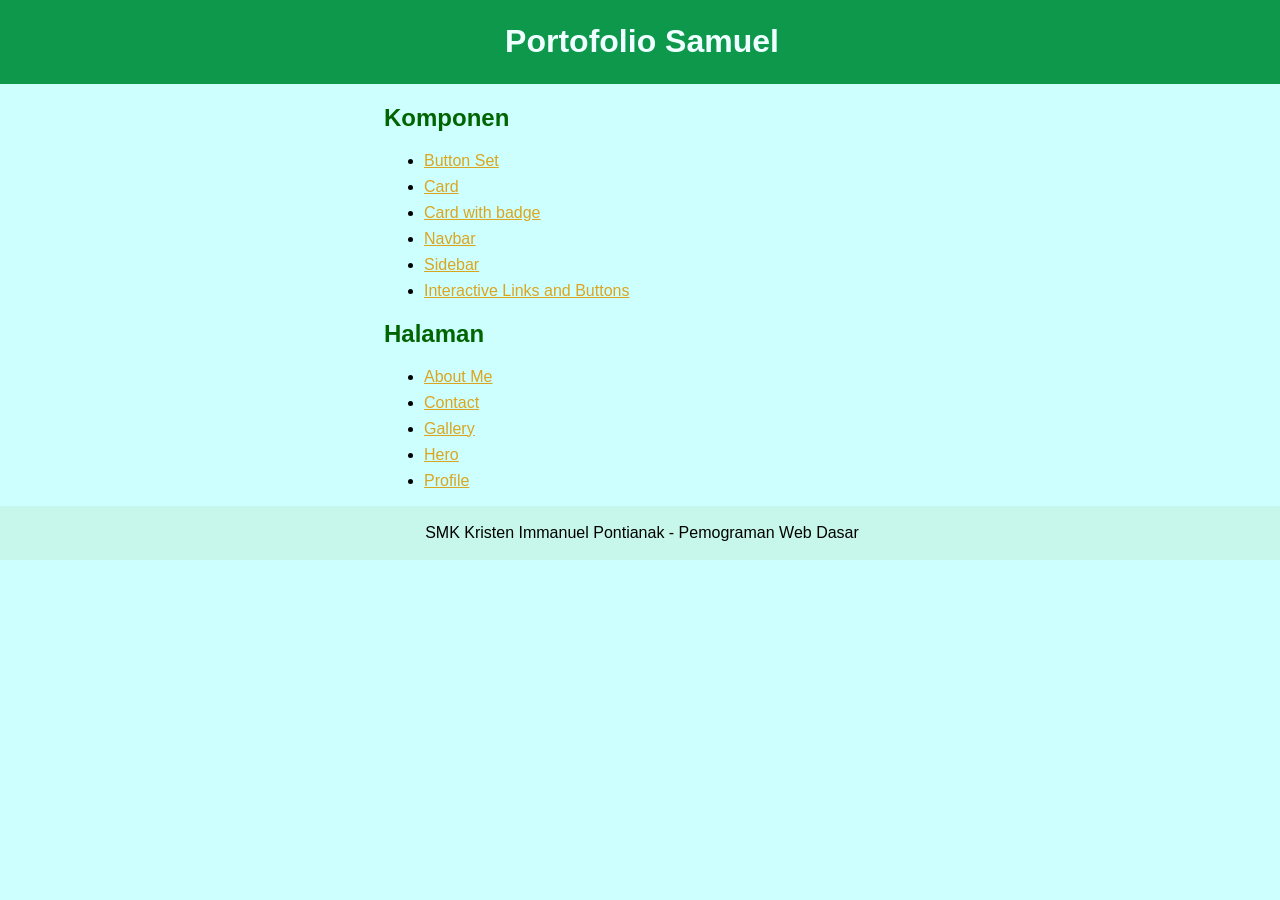
<file: index.html>
<!DOCTYPE html>
<html lang="en">
<head>
    <meta charset="UTF-8">
    <meta name="viewport" content="width=device-width, initial-scale=1.0">
    <title>Halaman Utama</title>
    <link rel="stylesheet" href="./styles/index.css">
</head>

<body>
    <header>
        <h1>Portofolio Samuel</h1>
    </header>
    <main>
        <section id="components">
            <h2>Komponen</h2>
            <ul>
                <li>
                    <a href="./components/button-set.html">Button Set</a>
                </li>
                <li>
                    <a href="./components/card.html">Card</a>
                </li>
                <li>
                    <a href="./components/card-badge.html">Card with badge</a>
                </li>
                <li>
                    <a href="./components/navbar.html">Navbar</a>
                </li>
                <li>
                    <a href="./components/sidebar.html">Sidebar</a>
                </li>
                <li>
                    <a href="./components/interactive.html">Interactive Links and Buttons</a>
                </li>
            </ul>
        </section>

        <section id="pages">
            <h2>Halaman</h2>
            <ul>
                <li>
                    <a href="./pages/about.html">About Me</a>
                </li>
                <li>
                    <a href="./pages/contact.html">Contact</a>
                </li>
                <li>
                    <a href="./pages/gallery.html">Gallery</a>
                </li>
                <li>
                    <a href="./pages/hero.html">Hero</a>
                </li>
                <li>
                    <a href="./pages/profile.html">Profile</a>
                </li>
            </ul>
        </section>
    </main>
    <footer>
        <p>SMK Kristen Immanuel Pontianak - Pemograman Web Dasar</p>
    </footer>
</body>

</html>
</file>
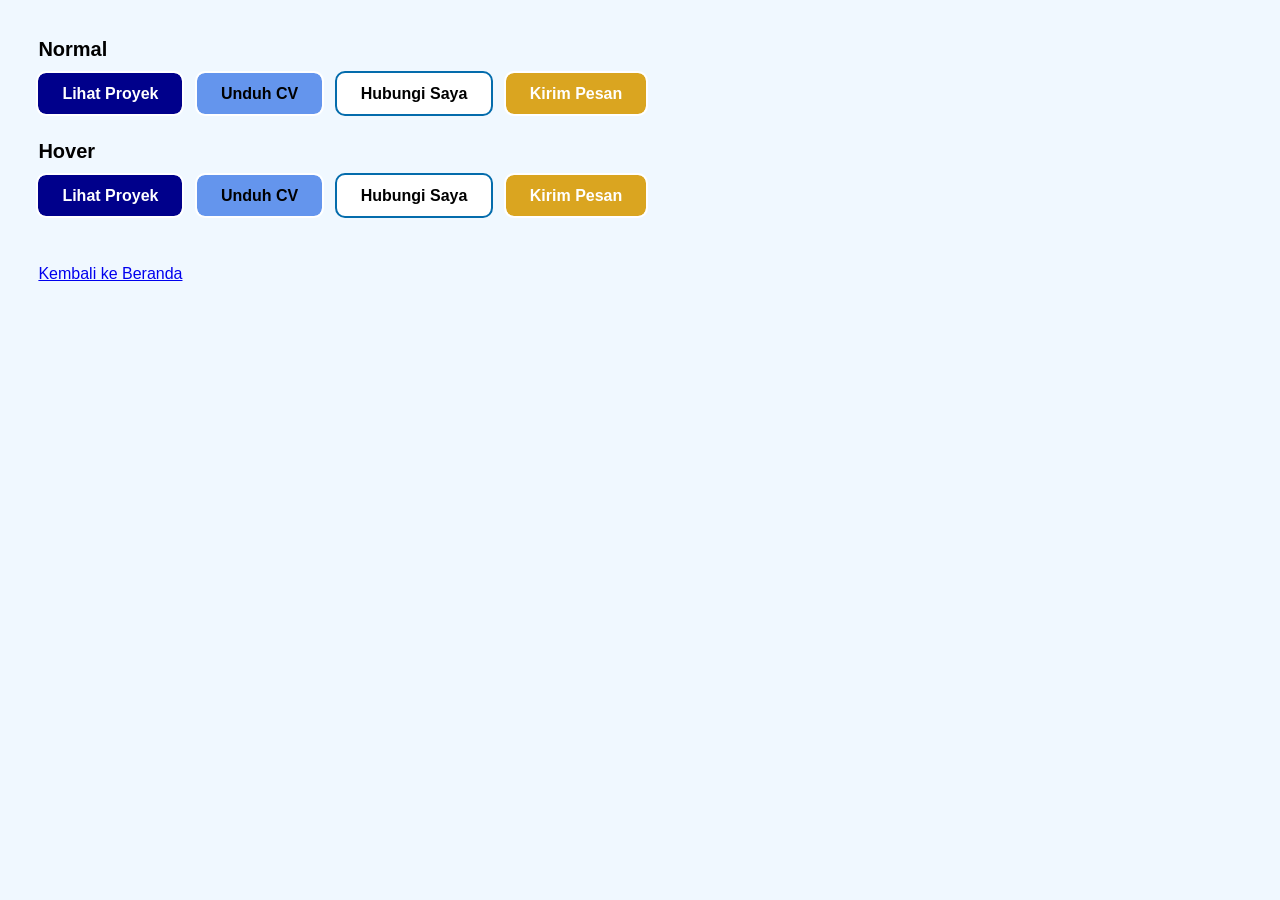
<file: components/button-set.html>
<!DOCTYPE html>
<html lang="en">
<head>
    <meta charset="UTF-8">
    <meta name="viewport" content="width=device-width, initial-scale=1.0">
    <title>Components</title>
    <style>
        body {
            background-color: aliceblue;
            font-family: arial;
            margin: 3%;
        }
        h2 {
            color: black;
            font-size: 20px;
            margin-bottom: 2%;
            margin-top: 3%;
        }
        .btn {
            padding: 12px 24px;
            border-radius: 8px;
            text-decoration: none;
            font-weight: 700;
        }
        .button-group .btn{
            margin-right: 10px;
            margin-bottom: 10px;
        }
        .btn-primary{
            background: darkblue;
            outline: 2px solid white;
            color: white;
        }
        .btn-secondary{
            background: cornflowerblue;
            outline: 2px solid white;
            color: black;
        }
        .btn-outline{
            background: white;
            outline: 2px solid rgb(4, 108, 172);
            color: black;
        }
        .btn-send{
            background: goldenrod;
            outline: 2px solid white;
            color: white;
        }
        footer {
            margin-top: 5%;
        }
        .btn-primary:hover {
            background: rgb(166, 166, 218);
        }
        .btn-secondary:hover {
            background: rgb(172, 194, 234);
        }
        .btn-outline:hover {
            background: rgb(170, 170, 170);
        }
        .btn-send:hover {
            background: rgb(215, 182, 97);
        }
    </style>
</head>

<body>
    <main>
        <h2>Normal</h2>
        <div class="button-group">
            <a href="" class="btn btn-primary">Lihat Proyek</a>
            <a href="" class="btn btn-secondary">Unduh CV</a>
            <a href="" class="btn btn-outline">Hubungi Saya</a>
            <a href="" class="btn btn-send">Kirim Pesan</a>
        </div>
        <h2>Hover</h2>
        <div class="button-group">
            <a href="" class="btn btn-primary">Lihat Proyek</a>
            <a href="" class="btn btn-secondary">Unduh CV</a>
            <a href="" class="btn btn-outline">Hubungi Saya</a>
            <a href="" class="btn btn-send">Kirim Pesan</a>
        </div>
    </main>

    <footer>
        <a href="../index.html">Kembali ke Beranda</a>
    </footer>
</body>

</html>
</file>
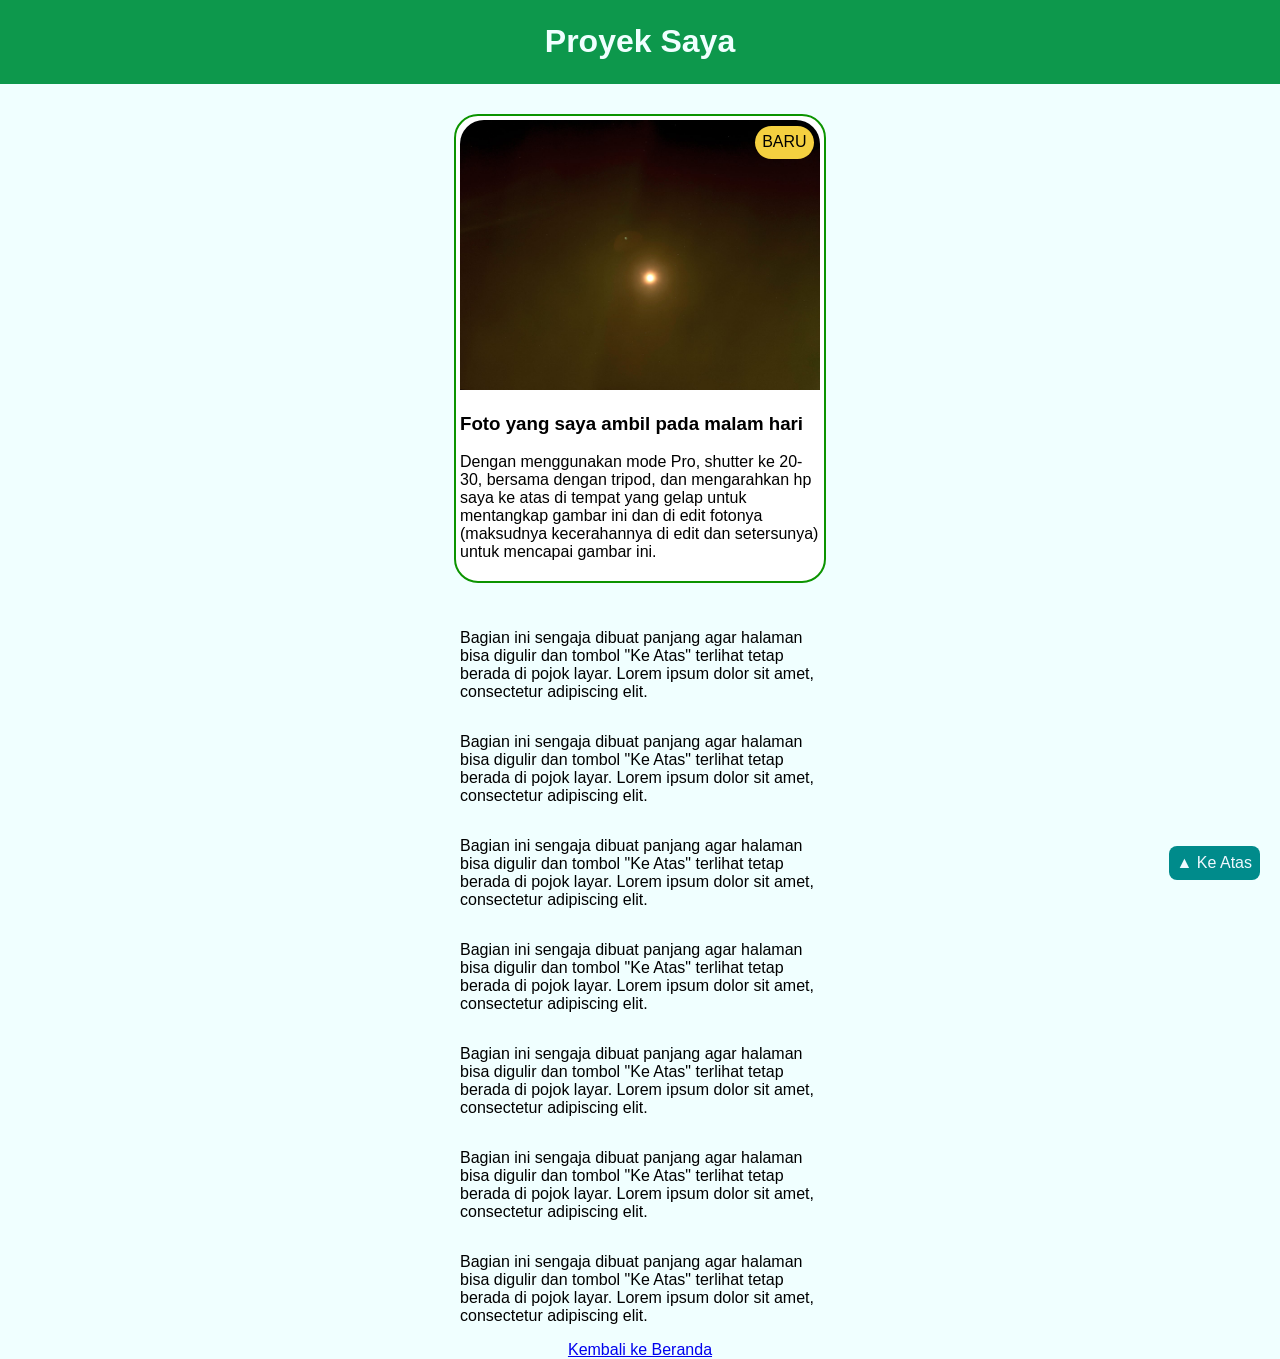
<file: components/card-badge.html>
<!DOCTYPE html>
<html lang="en">
<head>
    <meta charset="UTF-8">
    <meta name="viewport" content="width=device-width, initial-scale=1.0">
    <title>card badge</title>
    <style>
        body{
            background-color: azure;
            font-family: Arial, Helvetica, sans-serif;
             /* pakai 3kode dibawah untuk memusatkan konten */
            display: flex;
            flex-direction: column;
            align-items: center;
            margin: 0;
        }
        #top {
            padding: 2px;
            background-color: rgb(13, 152, 76);
            width: 100%; /* width 100% akan memenuhi besar web viewnya (window)*/
            color:azure;
            text-align: center;
        }
        .card {
            position: relative;
            width: 360px;
            margin-top: 30px;
            margin-bottom: 30px;
            padding: 4px;
            border: 2px solid rgb(12, 148, 0);
            border-radius: 24px;
            background-color: white;
        }
        .card .badge {
            position: absolute;
            right: 10px;
            top: 10px;
            background: #f4d040;
            border-radius: 44px;
            padding: 2%;
        }

        .back-to-top {
            position: fixed;
            background: darkcyan;
            color: aliceblue;
            border-radius: 8px;
            text-decoration: none;
            padding: 8px;
            right: 20px;
            bottom: 20px;
            z-index: 12;
            transition: all 0.3s ease;
        }
        .back-to-top:hover {
            transform: scale(1.2);
        }

        p {
            width: 360px;
            align-self: center;
        }

        .card img {
            width: 360px;
            border-radius: 24px 24px 0px 0px;
        }
    </style>
</head>

<body>
    <header id="top">
        <h1>Proyek Saya</h1>
    </header>
    <main>
        <div class="card">
            <img src="../assets/images/card-image.jpeg" alt="gambar">
            <span class="badge">BARU</span>
            <h3>Foto yang saya ambil pada malam hari</h3>
            <p>
                Dengan menggunakan mode Pro, shutter ke 20-30, bersama dengan tripod, dan mengarahkan hp saya ke atas di tempat yang gelap untuk mentangkap gambar ini dan di edit fotonya (maksudnya kecerahannya di edit dan setersunya) untuk mencapai gambar ini.
            </p>
        </div>
    </main>
    <p>
        Bagian ini sengaja dibuat panjang agar halaman bisa digulir dan tombol "Ke Atas" terlihat tetap berada di pojok layar. Lorem ipsum dolor sit amet, consectetur adipiscing elit.
    </p>
    <p>
        Bagian ini sengaja dibuat panjang agar halaman bisa digulir dan tombol "Ke Atas" terlihat tetap berada di pojok layar. Lorem ipsum dolor sit amet, consectetur adipiscing elit.
    </p>
    <p>
        Bagian ini sengaja dibuat panjang agar halaman bisa digulir dan tombol "Ke Atas" terlihat tetap berada di pojok layar. Lorem ipsum dolor sit amet, consectetur adipiscing elit.
    </p>
    <p>
        Bagian ini sengaja dibuat panjang agar halaman bisa digulir dan tombol "Ke Atas" terlihat tetap berada di pojok layar. Lorem ipsum dolor sit amet, consectetur adipiscing elit.
    </p>
    <p>
        Bagian ini sengaja dibuat panjang agar halaman bisa digulir dan tombol "Ke Atas" terlihat tetap berada di pojok layar. Lorem ipsum dolor sit amet, consectetur adipiscing elit.
    </p>
    <p>
        Bagian ini sengaja dibuat panjang agar halaman bisa digulir dan tombol "Ke Atas" terlihat tetap berada di pojok layar. Lorem ipsum dolor sit amet, consectetur adipiscing elit.
    </p>
    <p>
        Bagian ini sengaja dibuat panjang agar halaman bisa digulir dan tombol "Ke Atas" terlihat tetap berada di pojok layar. Lorem ipsum dolor sit amet, consectetur adipiscing elit.
    </p>
    <footer>
        <a href="../index.html">Kembali ke Beranda</a>
    </footer>
    <a href="#top" class="back-to-top">▲ Ke Atas</a>
</body>

</html>
</file>
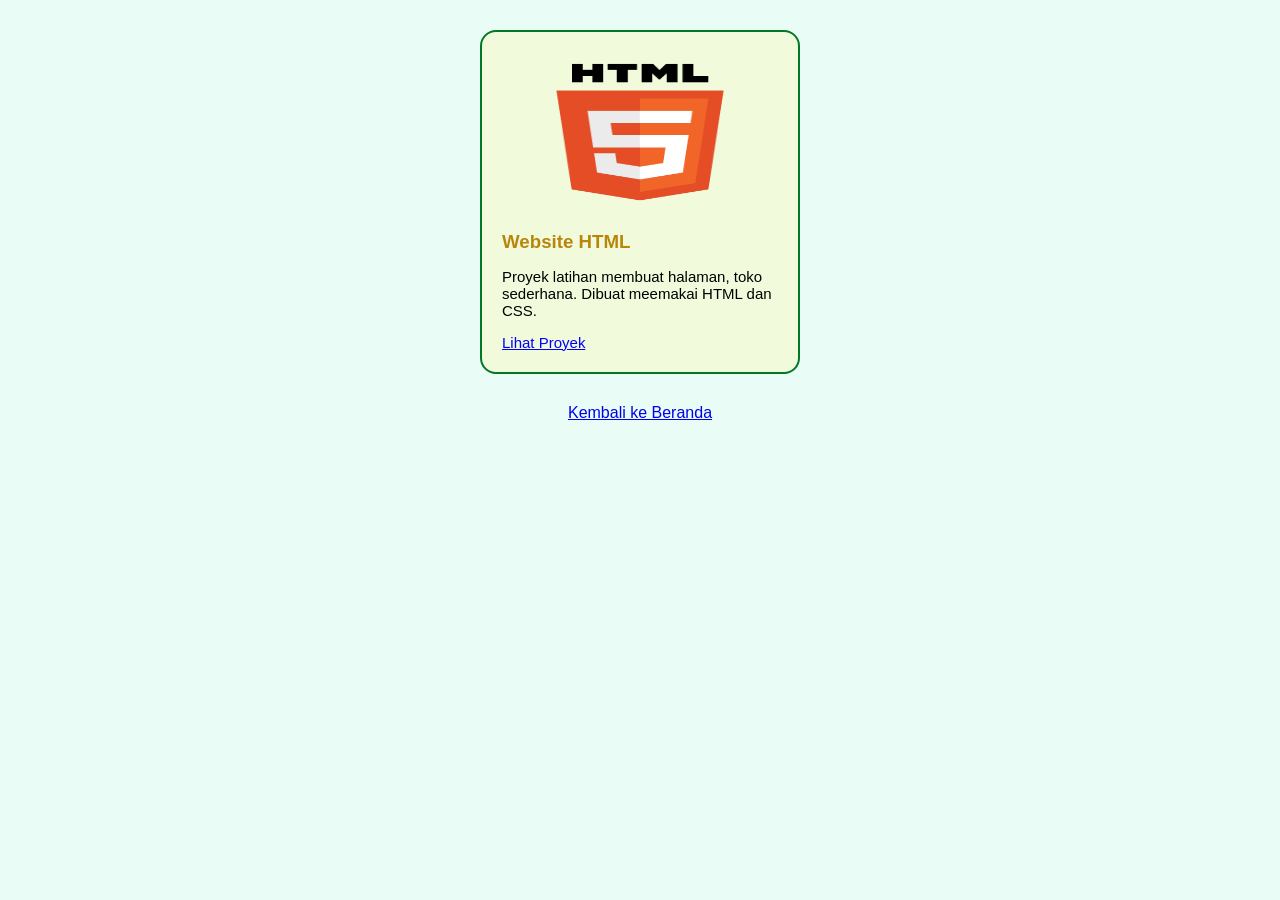
<file: components/card.html>
<!DOCTYPE html>
<html lang="en">
<head>
    <meta charset="UTF-8">
    <meta name="viewport" content="width=device-width, initial-scale=1.0">
    <title>card</title>
    <link rel="stylesheet" href="../styles/card.css">
</head>

<body>
    <main>
        <div class="card">
            <img src="../assets/images/project.png" alt="gambar proyek">
            <h3>Website HTML</h3>
            <p>
                Proyek latihan membuat halaman, toko sederhana. Dibuat meemakai HTML dan CSS.
            </p>
            <a href="">Lihat Proyek</a>
        </div>
    </main>
    <footer>
        <a href="../index.html">Kembali ke Beranda</a>
    </footer>
</body>

</html>
</file>
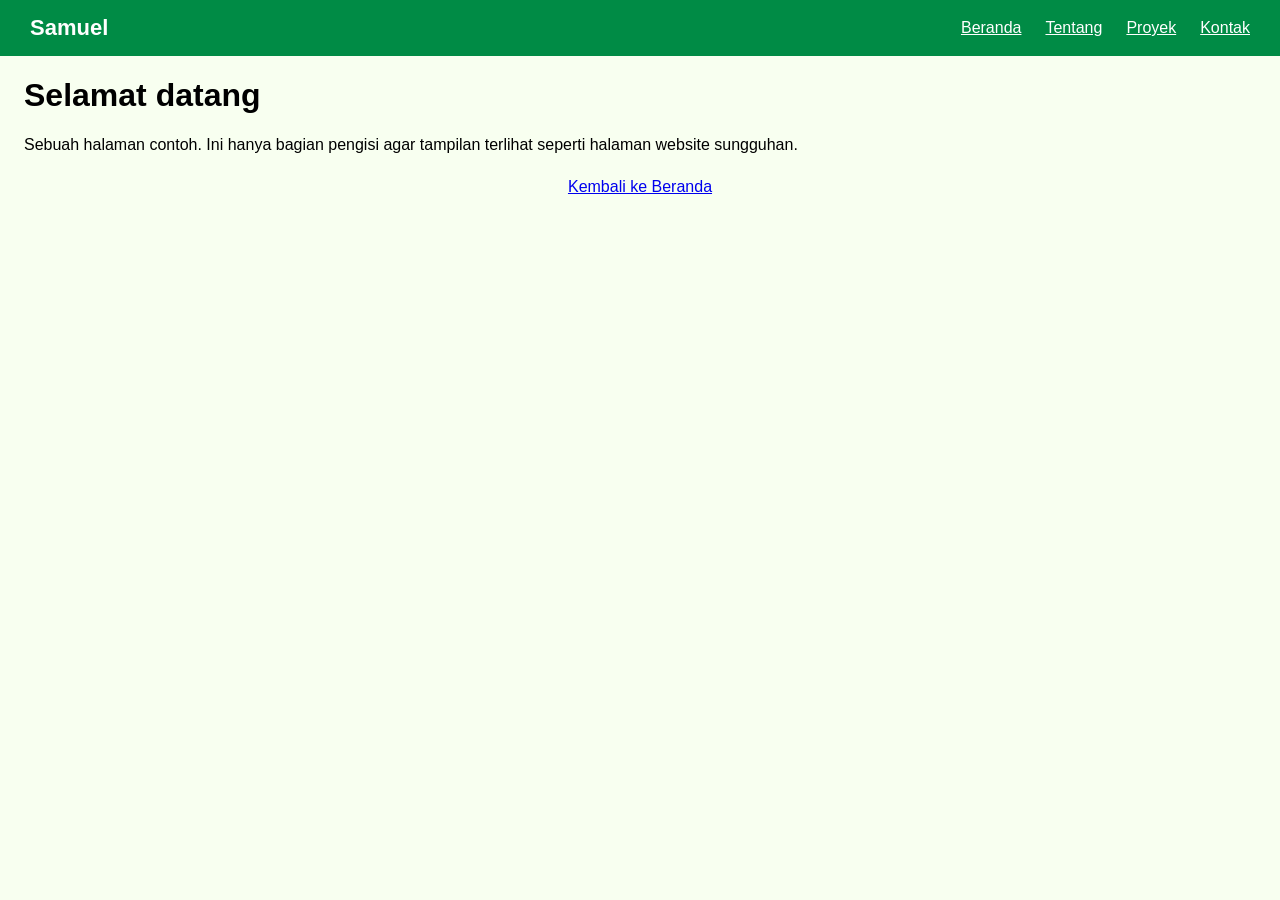
<file: components/navbar.html>
<!DOCTYPE html>
<html lang="en">
<head>
    <meta charset="UTF-8">
    <meta name="viewport" content="width=device-width, initial-scale=1.0">
    <title>Navbar</title>
    <link rel="stylesheet" href="../styles/navbar.css">
</head>

<body>
    <!-- Penyusunan Flexbox dan selector child -->
     <header id="main-header">
        <nav class="navbar">
            <div class="logo">Samuel</div>
            <ul class="nav-menu">
                <li>
                    <a href="">Beranda</a>
                </li>
                <li>
                    <a href="">Tentang</a>
                </li>
                <li>
                    <a href="">Proyek</a>
                </li>
                <li>
                    <a href="">Kontak</a>
                </li>
            </ul>
        </nav>
     </header>
     <main>
        <h1>Selamat datang</h1>
        <p>
            Sebuah halaman contoh. Ini hanya bagian pengisi agar tampilan terlihat seperti halaman website sungguhan.
        </p>
     </main>

     <footer>
        <a href="../index.html">Kembali ke Beranda</a>
     </footer>
</body>

</html>
</file>
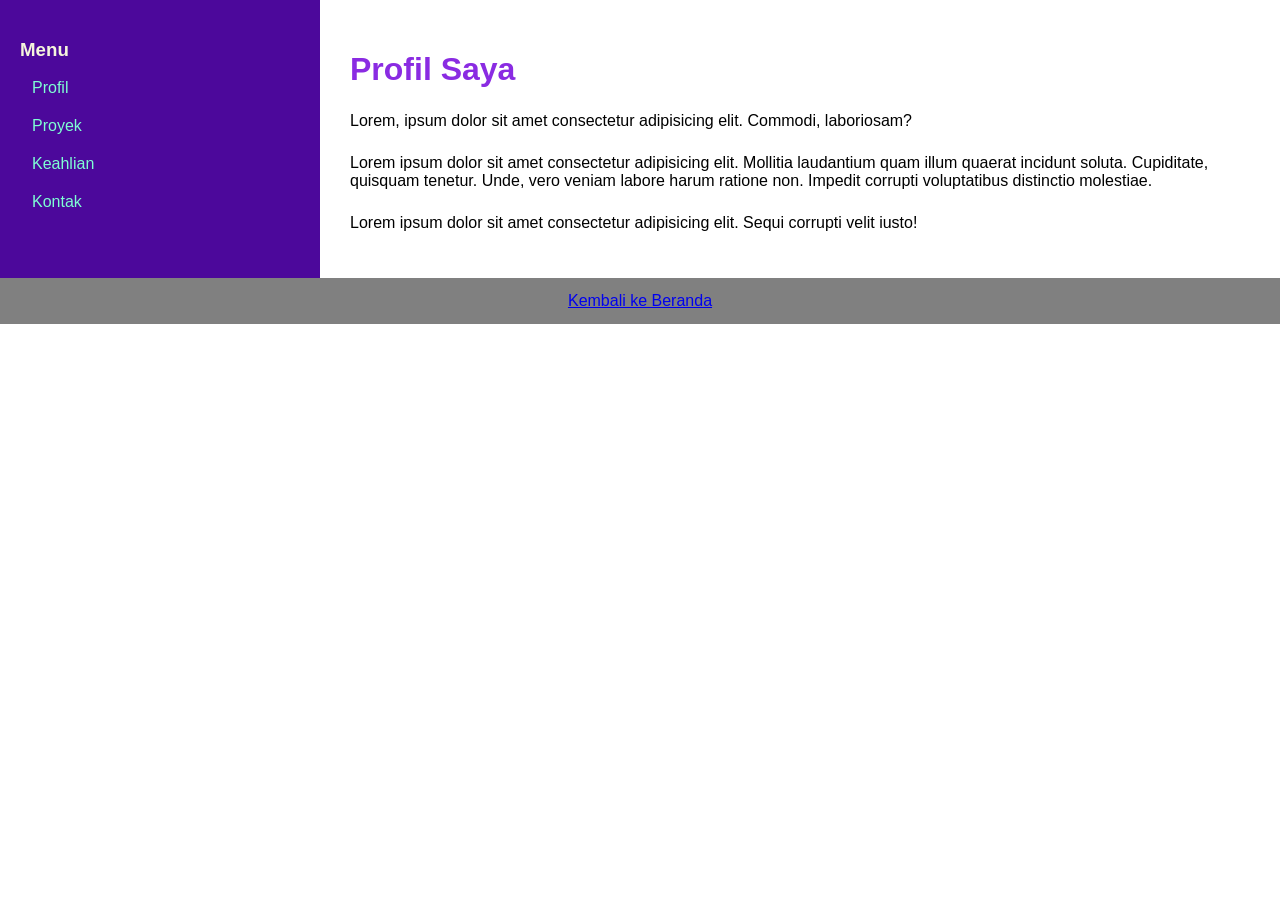
<file: components/sidebar.html>
<!DOCTYPE html>
<html lang="en">
<head>
    <meta charset="UTF-8">
    <meta name="viewport" content="width=device-width, initial-scale=1.0">
    <title>Sidebar</title>
    <style>
        * {
            box-sizing: border-box;
        }
        body {
            margin: 0;
            font-family: Arial, Helvetica, sans-serif;
        }
        .layout {
            display: flex;
            flex-direction: row;
        }
        #sidebar {
            width: 25%;
            background: #4c089b;
            color: beige;
            padding: 20px;
        }
        #sidebar nav{
            display: flex;
            flex-direction: column;
            gap: 20px;
            margin: 12px;
        }
        #sidebar a{
            color: aquamarine;
            text-decoration: none;
        }
        #sidebar a:hover{
            color:crimson;
        }
        .main-content{
            width: 75%;
            padding: 30px;
        }
        .main-content h1{
            color: blueviolet;
        }
        .main-content p{
            margin-top: 24px;
        }
        footer{
            text-align: center;
            padding: 14px;
            background: grey;
        }
    </style>
</head>

<body>
    <div class="layout">
        <aside id="sidebar">
            <!-- Menu tumbol di kiri -->
            <h3>Menu</h3>
            <nav>
                <a href="">Profil</a>
                <a href="">Proyek</a>
                <a href="">Keahlian</a>
                <a href="">Kontak</a>
            </nav>
        </aside>

        <main class="main-content">
            <h1>Profil Saya</h1>
            <p>
                Lorem, ipsum dolor sit amet consectetur adipisicing elit. Commodi, laboriosam?
            </p>
            <p>
                Lorem ipsum dolor sit amet consectetur adipisicing elit. Mollitia laudantium quam illum quaerat incidunt soluta. Cupiditate, quisquam tenetur. Unde, vero veniam labore harum ratione non. Impedit corrupti voluptatibus distinctio molestiae.
            </p>
            <p>
                Lorem ipsum dolor sit amet consectetur adipisicing elit. Sequi corrupti velit iusto!
            </p>
        </main>
    </div>

    <footer>
        <a href="../index.html">Kembali ke Beranda</a>
    </footer>
</body>

</html>
</file>
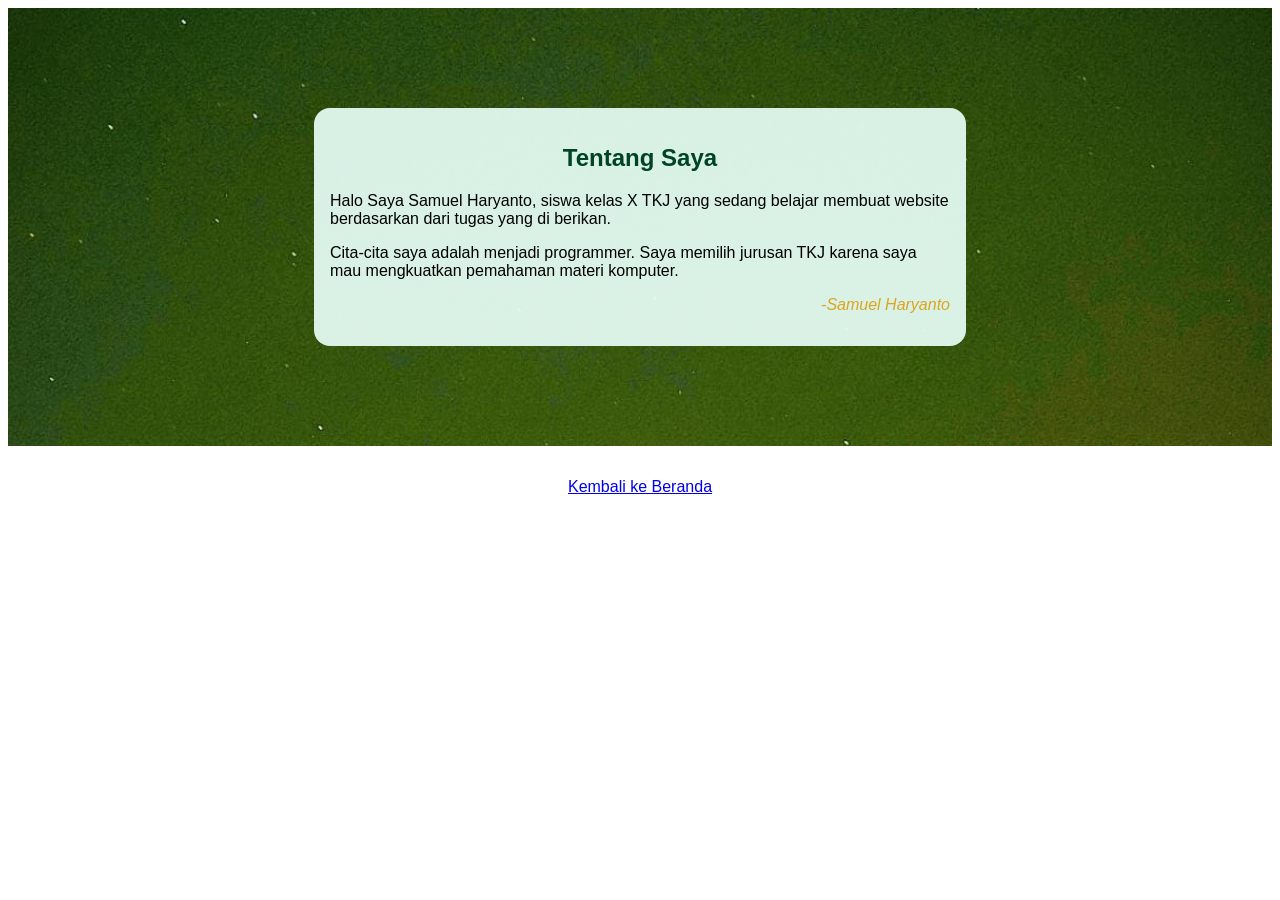
<file: pages/about.html>
<!DOCTYPE html>
<html lang="en">
<head>
    <meta charset="UTF-8">
    <meta name="viewport" content="width=device-width, initial-scale=1.0">
    <title>About</title>
    <link rel="stylesheet" href="../styles/about.css">
</head>
<body>
    <main>
        <section id="about">
            <div class="about-box">
                <h2>Tentang Saya</h2>
                <p> 
                    Halo Saya Samuel Haryanto, siswa kelas X TKJ yang sedang belajar membuat website berdasarkan dari tugas yang di berikan. 
                </p>
                <p> 
                    Cita-cita saya adalah menjadi programmer. Saya memilih jurusan TKJ karena saya mau mengkuatkan pemahaman materi komputer.
                </p>
                <p class="closing">-Samuel Haryanto</p>
            </div>
        </section>
    </main>
    <footer>
        <a href="../index.html">Kembali ke Beranda</a>
    </footer>
</body>
</html>
</file>
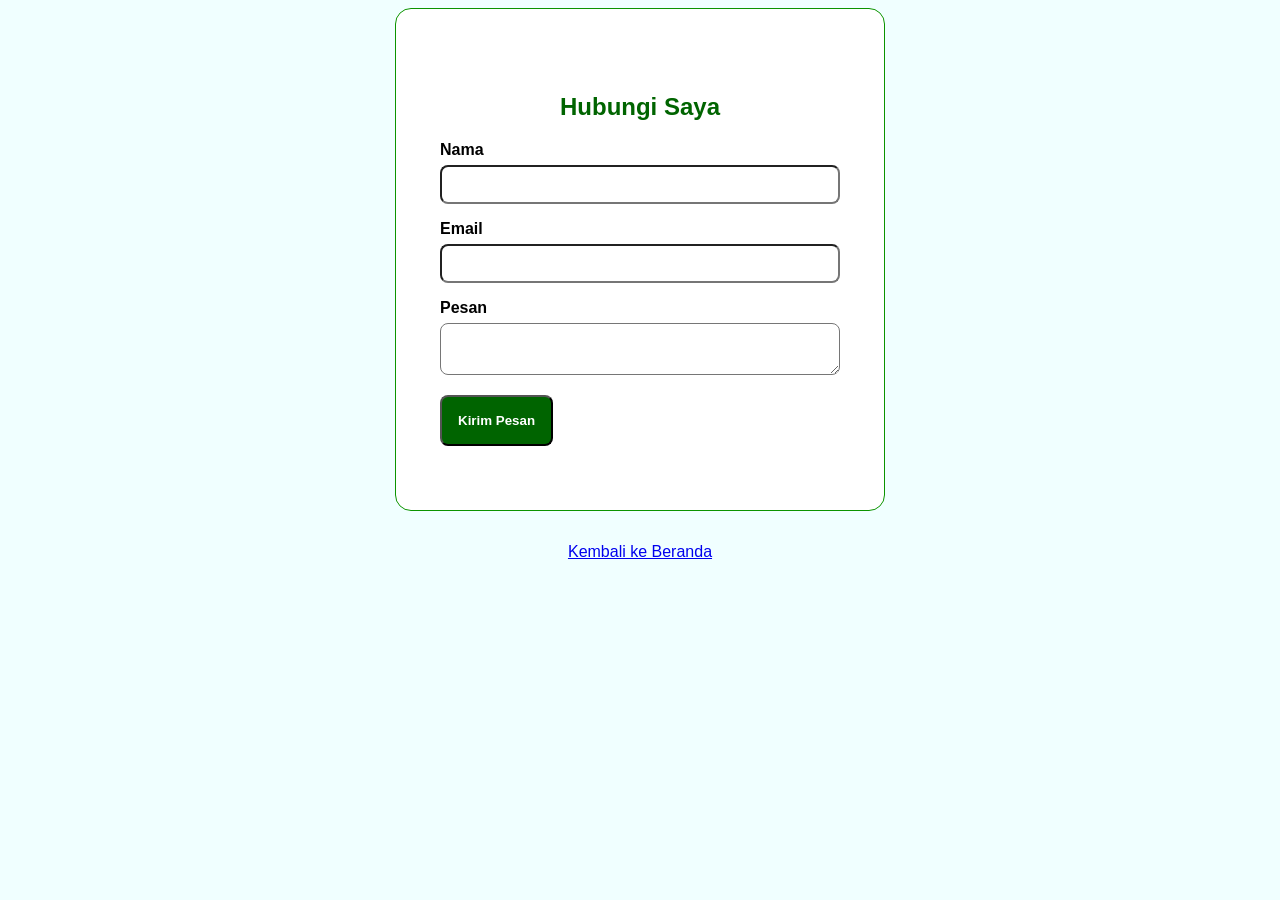
<file: pages/contact.html>
<!DOCTYPE html>
<html lang="en">
<head>
    <meta charset="UTF-8">
    <meta name="viewport" content="width=device-width, initial-scale=1.0">
    <title>Contact</title>
    <style>
        body {
            font-family: Arial, Helvetica, sans-serif;
            background: azure;
            display: flex;
            flex-direction: column;
            align-items: center;
        }
        #contact {
            padding: 40px 20px;
            border: 1px solid rgb(12, 148, 0);
            border-radius: 16px;
            background: white;
        }
        .contact-form {
            width: 400px;
            padding: 24px;
            align-content: center;
        }
        .contact-form h2 {
            text-align: center;
            color: darkgreen;
        }
        .form-group {
            margin-bottom: 16px;
        }
        .form-group label {
            display: block;
            font-weight: bold;
            margin-bottom: 6px;
        }
        .form-group input, .form-group textarea {
            width: 100%;
            box-sizing: border-box;
            padding: 10px;
            border-radius: 8px;
            transition: all 0.3s ease;
        }
        .form-group input:focus, .form-group textarea:focus {
            color: blue;
            background: rgba(211, 255, 245,0.3);
        }
        .btn-submit {
            background: darkgreen;
            border-radius: 8px;
            padding: 16px;
            font-weight: bold;
            color: white;
        }
        .btn-submit:hover {
            background: rgba(0, 100, 0,0.7);
        }
        footer {
            margin: 32px;
        }
    </style>
</head>

<body>
    <section id="contact">
        <form action="" class="contact-form">
            <h2>Hubungi Saya</h2>
            <div class="form-group name">
                <label for="name">Nama</label>
                <input type="text" id="name">
            </div>
            <div class="form-group email">
                <label for="email">Email</label>
                <input type="text" id="email">
            </div>
            <div class="form-group message">
                <label for="message">Pesan</label>
                <textarea name="message" id="message"></textarea>
            </div>
            <button class="btn-submit">Kirim Pesan</button>
        </form>
    </section>
    <footer>
        <a href="../index.html">Kembali ke Beranda</a>
    </footer>
</body>

</html>
</file>
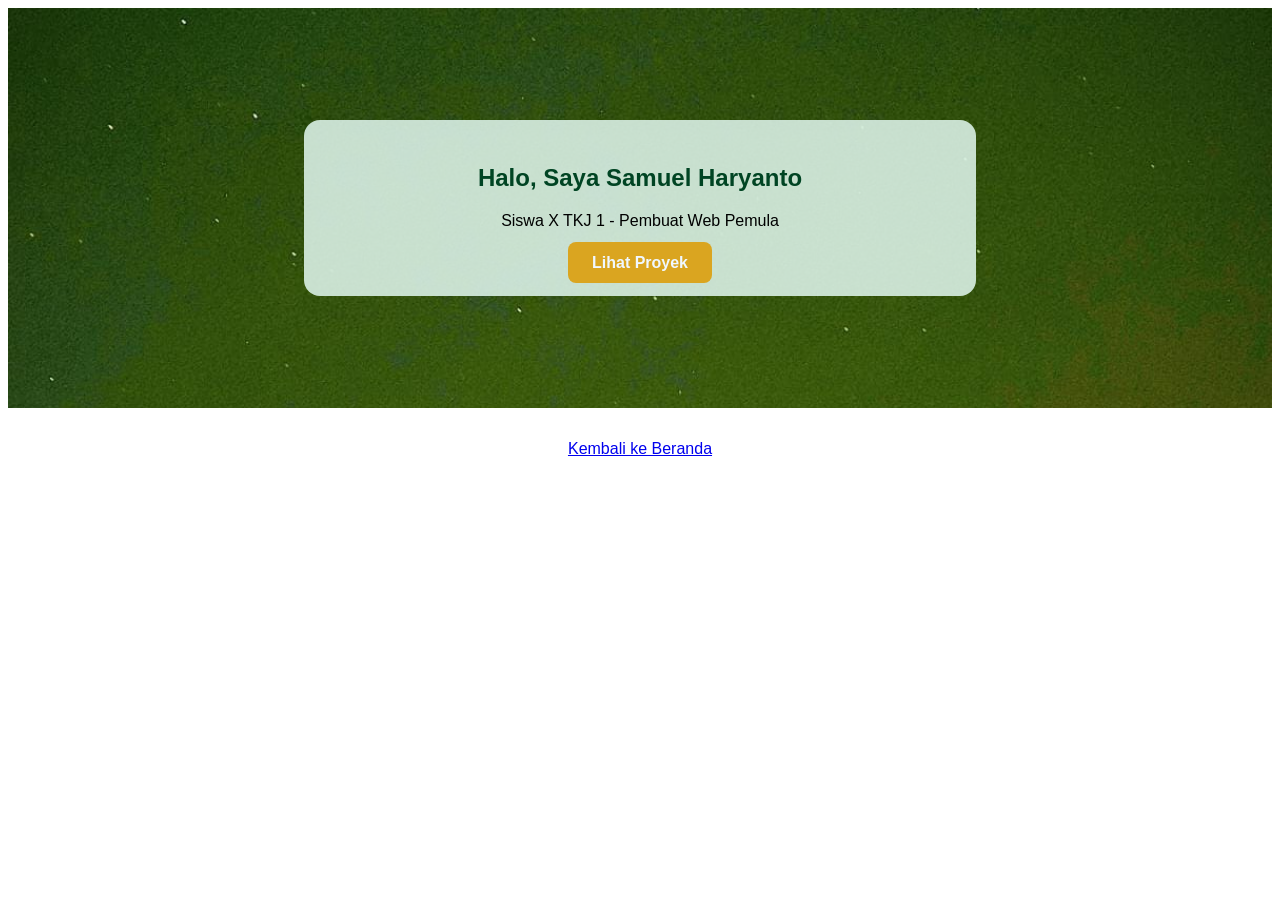
<file: pages/hero.html>
<!DOCTYPE html>
<html lang="en">
<head>
    <meta charset="UTF-8">
    <meta name="viewport" content="width=device-width, initial-scale=1.0">
    <title>Hero</title>
    <link rel="stylesheet" href="../styles/hero.css">
</head>

<body>
    <main id="hero">
        <section>
            <div class="hero-content">
                <h1>Halo, Saya Samuel Haryanto</h1>
                <p> 
                    Siswa X TKJ 1 - Pembuat Web Pemula
                </p>
                <a href="" class="btn">Lihat Proyek</a>
            </div>
        </section>
    </main>
    <footer>
        <a href="../index.html">Kembali ke Beranda</a>
    </footer>
</body>

</html>
</file>
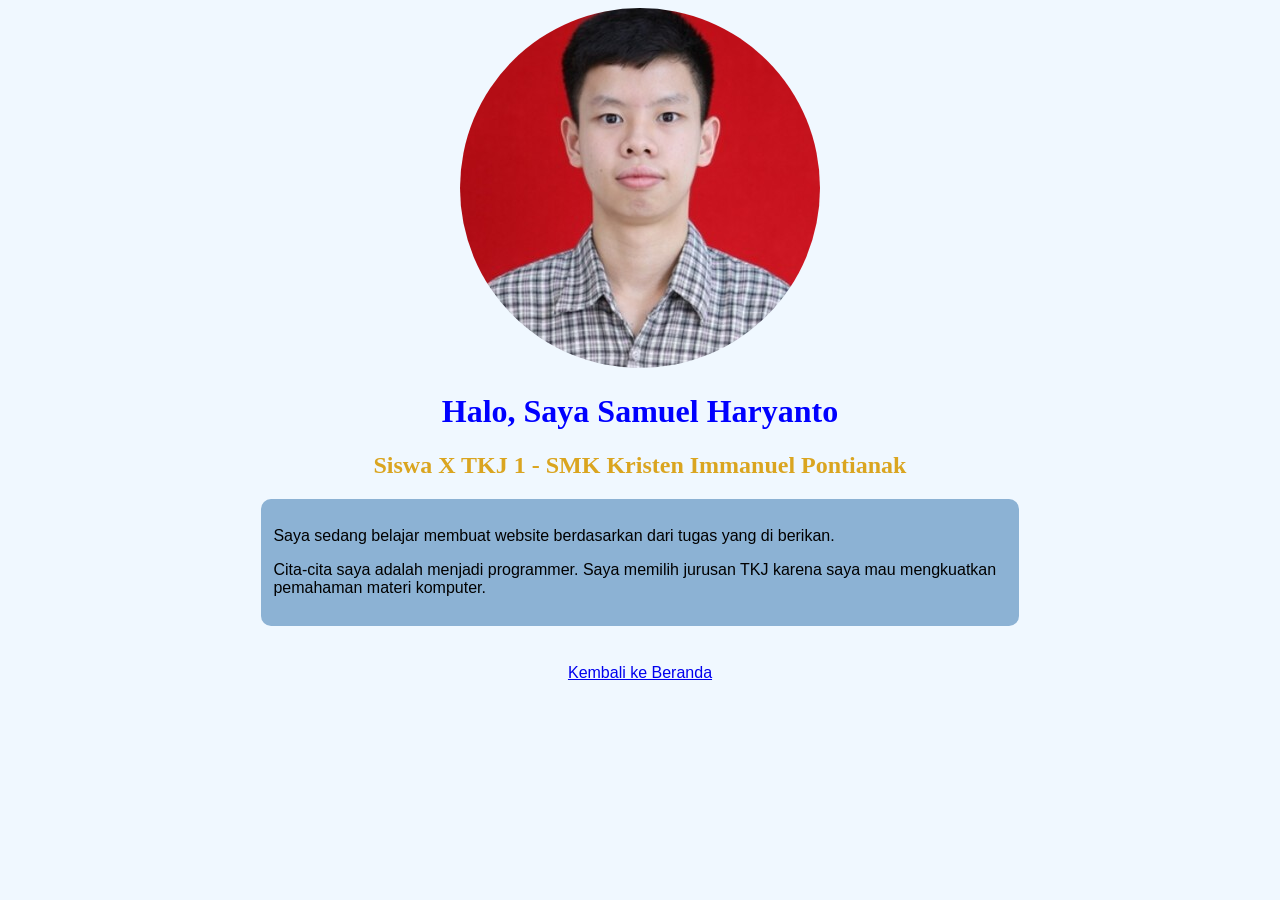
<file: pages/profile.html>
<!DOCTYPE html>
<html lang="en">
<head>
    <meta charset="UTF-8">
    <meta name="viewport" content="width=device-width, initial-scale=1.0">
    <title>Home</title>
</head>

<body style="text-align: center; background-color: aliceblue;">
    <main>
        <img src="../assets/images/foto-profil.png" alt="Foto siswa"" style="border-radius: 50%;">
        <h1 style="color: blue; font-family: Georgia;"> Halo, Saya Samuel Haryanto</h1>
        <h2 style="color: goldenrod">Siswa X TKJ 1 - SMK Kristen Immanuel Pontianak</h2>
        <div style="
                    background-color: rgb(140, 178, 212); 
                    padding: 1%;
                    border-radius: 10px;
                    margin-left: 20%;
                    margin-right: 20%;
                    font-size: 16px;
                    text-align: left;
                    font-family: arial;
                    ">
            <p> Saya sedang belajar membuat website berdasarkan dari tugas yang di berikan. </p>
            <p> Cita-cita saya adalah menjadi programmer. Saya memilih jurusan TKJ karena saya mau mengkuatkan pemahaman materi komputer.</p>
        </div>
    </main>
    <footer style="padding: 3%; font-family: arial;">
        <a href="../index.html">Kembali ke Beranda</a>
    </footer>
</body>

</html>
</file>
<file: styles/index.css>
body {
    margin: 0px;
    font-family: Arial, Helvetica, sans-serif;
    background: #cdffff;
}

header{
    padding: 2px;
    background-color: rgb(13, 152, 76);
    width: 100%; /* width 100% akan memenuhi besar web viewnya (window)*/
    color:azure;
    text-align: center;
}

#components h2, #pages h2{
    color: darkgreen;
}

main {
    margin-left: 30%;
}

main a{
    color: goldenrod;
}

li {
    margin: 8px 0px;
}

footer {
    padding: 2px;
    background-color: rgb(191, 240, 213,0.5);
    width: 100%; /* width 100% akan memenuhi besar web viewnya (window)*/
    color:rgb(0, 0, 0);
    text-align: center;
}
</file>
<file: styles/card.css>
* {
    box-sizing: border-box;
}

body {
    margin: 0%;
    background-color: rgb(233, 252, 246);
    font-family: Arial, Helvetica, sans-serif;
}

main {
    display: flex;
    align-items: center;
    justify-content: center;
    flex-direction: column;
}

.card {
    width: 320px;
    padding: 20px;
    border: 2px solid rgb(0, 120, 38) ;
    background-color: rgb(241, 251, 220);
    margin: 30px;
    border-radius: 16px;
}

.card img {
    width: 100%;
    height: 160px;
    display: block;
}

.card h3 {
    color: darkgoldenrod;
    margin-bottom: 8px;
}

.card p{
    font-size: 15px;
}

.card a{
    font-size: 15px;
    color: blue;
}
footer {
    text-align: center;
}
</file>
<file: styles/navbar.css>
body {
    margin: 0;
    font-family: Arial, Helvetica, sans-serif;
    background: rgb(248, 255, 240);
}

#main-header {
    background: rgb(0, 139, 69);
}

.navbar {
    display: flex;
    justify-content: space-between;
    align-items: center;
    padding: 15px 30px;
}

.logo {
    font-size: 22px;
    color: rgb(255, 255, 255);
    font-weight: bold;
}

.nav-menu {
    display: flex;
    gap: 24px;
    margin: 0;
    padding: 0;
    li {
        list-style: none;
    }
    a{
        color: rgb(255, 255, 255);
    }

    a:hover {
        color: red;
    }
}

main {
    padding: 0px 24px;
}

footer {
    margin: 24px;
    text-align: center;
}
</file>
<file: styles/about.css>
/* Font */
body {
    font-family: sans-serif;
}

/* Latar */
#about {
    background-image: url(../assets/images/about-bg.jpeg);
    background-size: cover;
    display: flex;
    align-items: center;
    justify-content: center;
    flex-direction: column;
    padding: 100px;
}

/* Text */
.about-box {
    width: 620px;
    background-color: rgba(227, 250, 241, 0.95);
    padding: 16px;
    border-radius: 16px;
}

h2 {
    text-align: center;
    color: rgb(0, 68, 35);
}

.closing {
    text-align: right;
    font-style: italic;
    color: goldenrod;
}

footer {
    text-align: center;
    padding: 32px;
}
</file>
<file: styles/hero.css>
/* Font */
body {
    font-family: sans-serif;
}

/* Latar */
#hero {
    background-image: url(../assets/images/about-bg.jpeg);
    background-size: cover;
    display: flex;
    align-items: center;
    justify-content: center;
    flex-direction: column;
    height: 400px;
    text-align: center;
}

/* Text */
.hero-content {
    width: 640px;
    background-color: rgba(227, 250, 241, 0.85);
    padding: 24px 16px;
    border-radius: 16px;
}

.hero-content h1, .hero-content p{
    animation: slide-up 1.2s ease-out 0.3s 1 normal backwards;
}

.hero-content p{
    animation-delay: 0,6s;
    margin-bottom: 24px;
}

.btn{
    color: aliceblue;
    background: goldenrod;
    padding: 12px 24px;
    border-radius: 8px;
    text-decoration: none;
    font-weight: 700;
}

@keyframes slide-up {
    0%{
        transform: translateY(60px); opacity: 0;
    }
    25%{
        transform: translateY(40px); opacity: 0.25;
    }
    50%{
        transform: translateY(20px); opacity: 0.5;
    }
    75%{
        transform: translateY(8px); opacity: 0.8;
    }
    100%{
        transform: translateY(0px); opacity: 1;
    }
}

h1 {
    color: rgb(0, 68, 35);
}

footer {
    text-align: center;
    padding: 32px;
}
</file>
